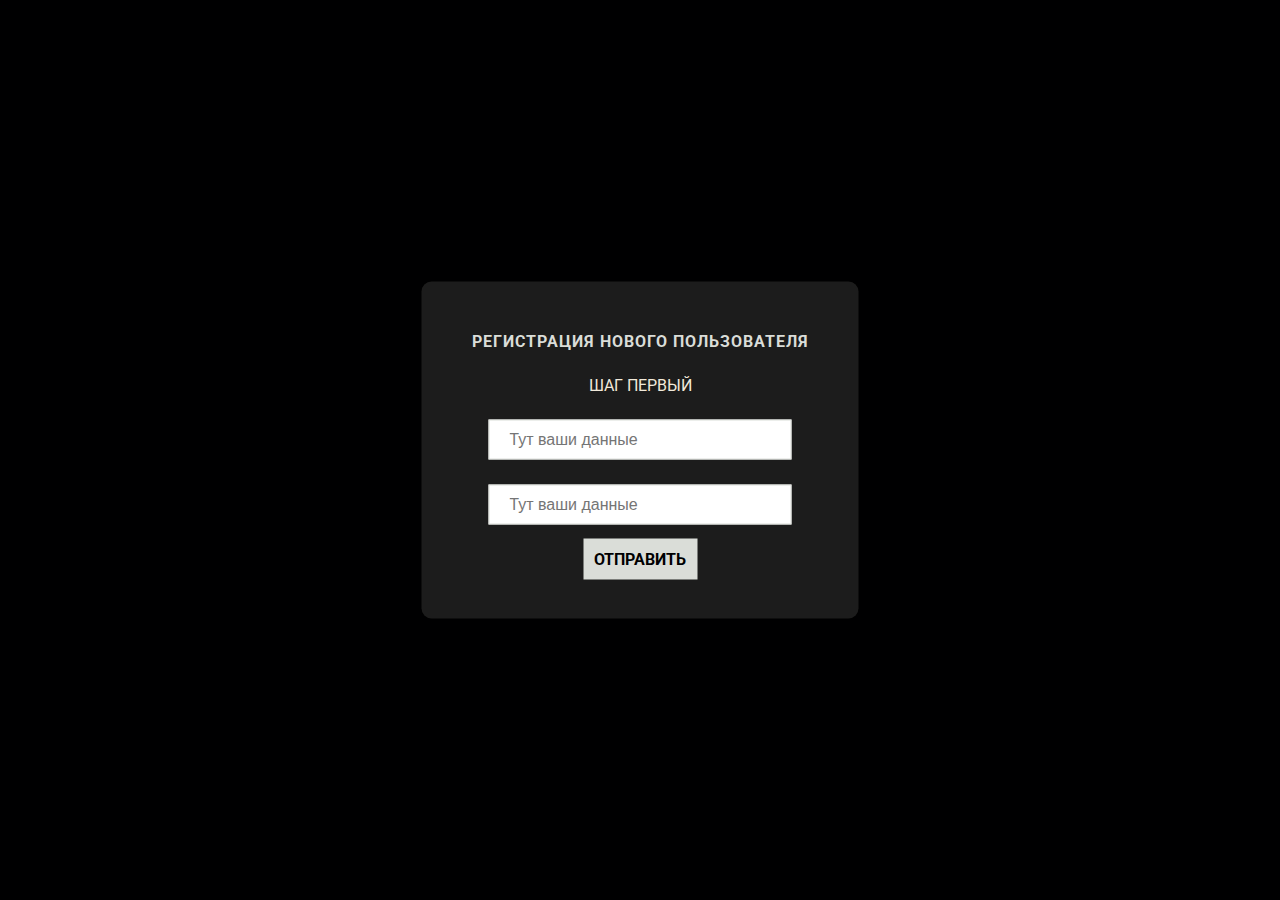
<file: pages/index.html>
<!DOCTYPE html>
<html lang="en">
  <head>
    <meta charset="UTF-8" />
    <meta http-equiv="X-UA-Compatible" content="IE=edge" />
    <meta name="viewport" content="width=device-width, initial-scale=1.0" />
    <title>The best page</title>
    <link rel="stylesheet" href="../files/style.css" />
  </head>
  <body>
    <div class="container">
      <form class="input-form" action="http://127.0.0.1:8000" id="form1" method="post">
        <p class="input-paragraph">
          Регистрация нового пользователя</p>
        <p class="input-paragraph-2">
          Шаг первый</p>

        <div class="input-item">
          <input
            type="text"
            class="input-class"
            placeholder="Тут ваши данные"
            name="name"
          />
        </div>
        <div class="input-item">
          <input
            type="text"
            class="input-class"
            placeholder="Тут ваши данные"
            name="surname"
          />
        </div>
        <div class="input-item">
          <!-- <button class="input-btn" type="submit">Отправить</button> -->
          <a class="input-btn"
             onclick="document.getElementById('form1').submit()"
             >Отправить</a>
        </div>
      </form>
    </div>

    <script src="../files/script.js"></script>
  </body>
</html>
</file>
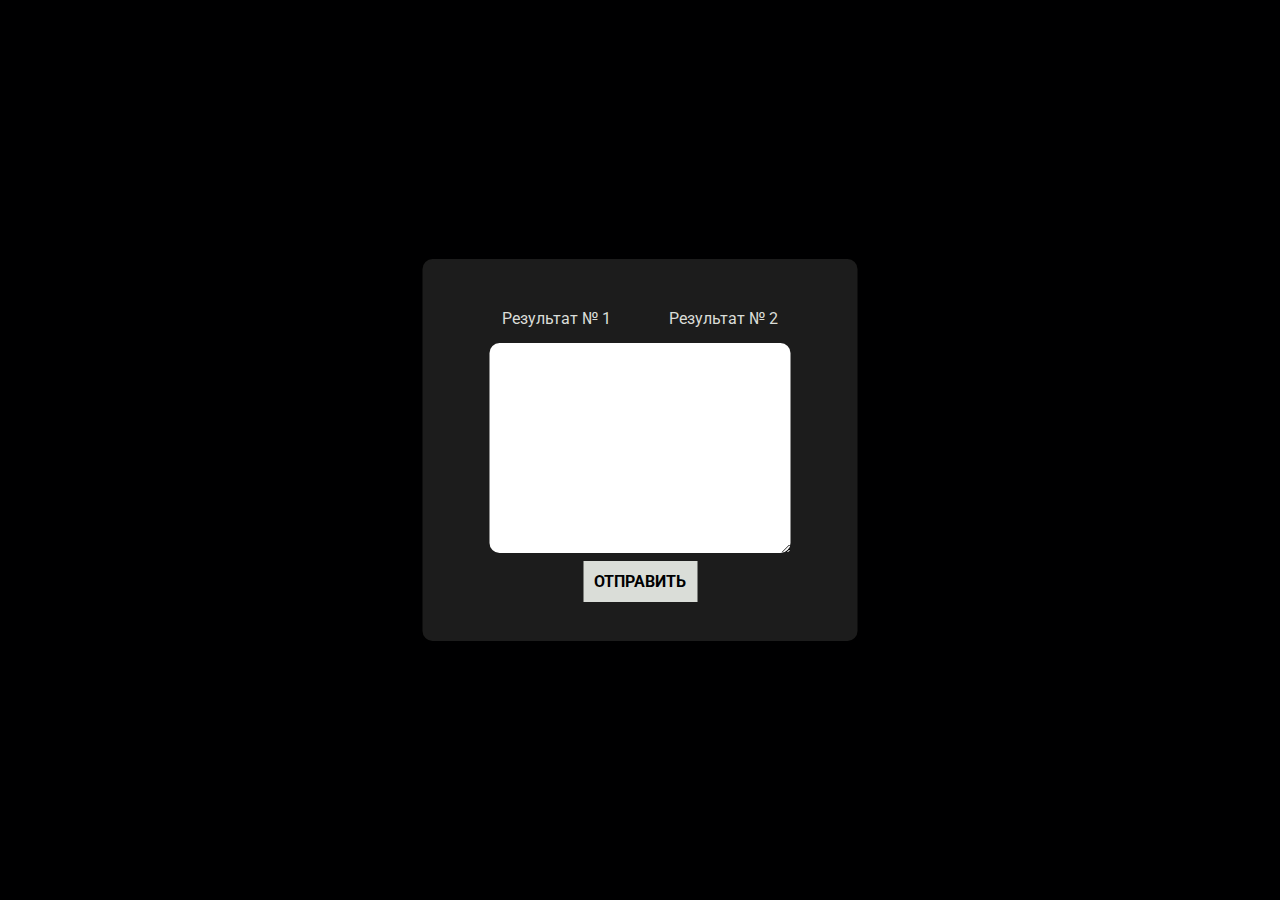
<file: pages/index2.html>
<!DOCTYPE html>
<html lang="en">
<head>
  <meta charset="UTF-8">
  <meta http-equiv="X-UA-Compatible" content="IE=edge">
  <meta name="viewport" content="width=device-width, initial-scale=1.0">
  <title>Document</title>
  <link rel="stylesheet" href="../files/style.css">
</head>
<body>
  
  <div class="container">
    <form action="" method="get" id="form2">
      <div class="input-grid">
        <div class="input-item-row">
          Результат № 1
        </div>
        <div class="input-item-row">
          Результат № 2
        </div>
      </div>

      <div class="input-item">
        <textarea name="messages" class="input-textarea" cols="30" rows="10"></textarea>
      </div>
      <div class="input-item">
        <!-- <button class="input-btn" type="submit">Отправить</button> -->
        <a class="input-btn"
           onclick="document.getElementById('form2').submit()"
        >Отправить</a>
      </div>
    </form>
  </div>

  <script src="../files/scrupt.js"></script>
</body>
</html>
</file>
<file: files/style.css>
@import url('https://fonts.googleapis.com/css2?family=Roboto:wght@400;700&display=swap');
:root {
  --purple: #000001;
  --yellow: #daddd8;
  --pink: #1C1C1C;
}
* {
  margin: 0;
  padding: 0;
  box-sizing: border-box;
}
input {
  margin: 0;
  padding: 0;
  border: 0;
  color: #000;
}
/* Basic styles */
body {
  background: var(--purple);
  height: 100vh; 
  color: var(--yellow);
  font-size: 16px;
  font-family: 'Roboto', sans-serif;
}
.container {
  position: absolute;
  top:50%;
  left: 50%;
  transform: translate(-50%, -50%);
  background: var(--pink);
  padding: 50px;
  border-radius: 10px;
}
/* All Styles */

.input-form {
  display: flex;
  flex-direction: column;
  align-items: center;
  justify-content: center;
  row-gap: 25px;
  
}
.input-item {
  width: 100%;
  text-align: center;
}
.input-class {
  width: calc(100% - 10%);
  outline: none;
  border: 1px solid var(--yellow);
  padding: 10px 20px;
  font-size: 16px;
  /* border-radius:10px; */

}
.input-btn {
  width: calc(100% - 10%);
  border: 1px solid transparent;
  background: var(--yellow);
  color: var(--purple);
  padding: 10px;
  font-weight: 700;
  text-transform: uppercase;
  transition: all .5s ease-in-out
}
.input-btn:hover {
  background: var(--pink);
  color: var(--yellow);
  border: 1px solid var(--yellow);
  transition: all .5s ease-in-out
}
.input-grid {
  display: flex;
  flex-direction: row;
  justify-content: space-around;
  align-items: center;
}
.input-item-row {
  display: flex;
  flex-direction: row;
  column-gap: 10px;
}
.input-paragraph {
  text-transform: uppercase;
  letter-spacing: 1px;
  font-weight: 700;
}
.input-paragraph-2{
  text-transform: uppercase;
  font-weight: 400;
  color: #F1E9DA;
}
.input-textarea {
  margin-top: 15px;
  margin-bottom: 15px;
  width: calc(100% - 10%);
  border: 0;
  border-radius: 10px;
  padding: 10px;
  font-size: 16px;
  outline: none;
}
</file>
